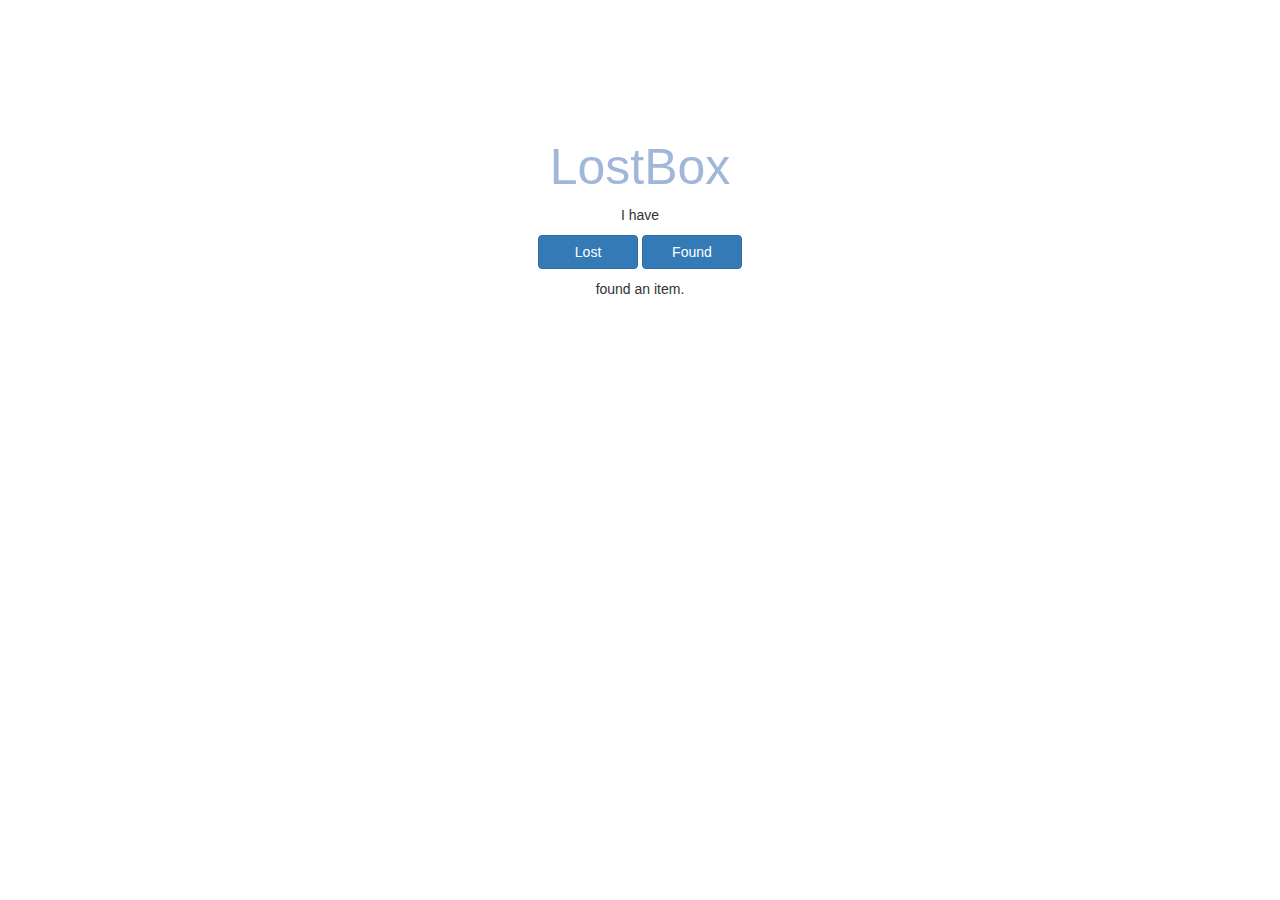
<file: index.html>
<!DOCTYPE html>
<html lang="en">
    <head>
        <meta charset="UTF-8">
        <meta name="viewport" content="width=device-width, initial-scale=1, maximum-scale=1, user-scalable=no">
        <title>Lost Box</title>
        <link rel="stylesheet" href="css/main.css"/>
        <script src="https://ajax.googleapis.com/ajax/libs/jquery/1.11.3/jquery.min.js"></script>
        <script src="js/main.js"></script>
    </head>
    <body class="container">
        <div class="row">
            <div class="col-md-12">
                <h1>LostBox</h1>
                <!--<img src="imgs/LostBox_Logo-02.png" alt="Box"/>-->
                <!--<i class="fa fa-dropbox"></i>-->
                <p>I have</p>
                <button class="btn btn-primary">Lost</button>
                <button class="btn btn-primary">Found</button>
                <p>found an item.</p>
            </div>
        </div>

    </body>
</html>
</file>
<file: css/main.css>
@import url(https://maxcdn.bootstrapcdn.com/bootstrap/3.3.5/css/bootstrap.min.css);
@import url(https://fonts.googleapis.com/css?family=Roboto:400,300);
@import url(https://fonts.googleapis.com/css?family=Montserrat:400,700);
@import url(https://maxcdn.bootstrapcdn.com/font-awesome/4.4.0/css/font-awesome.min.css);

body, html {
    text-align: center;
    padding-top: 5em;
}

img {
    height: 175px;
    display: block;
    margin-bottom: 30px;
    margin-right: auto;
    margin-left: auto;

}

h1 {
    /*font-family: Roboto, "Helvetica Neue", Helvetica, sans-serif;
    font-weight: 400;*/
    color: #0D47A1;
    font-size: 50px;
    display: none;
    z-index: 1000;
}

button {
    background-color: #1976D2;
    width: 100px;
}

p {
    margin-top: 10px;
}
</file>
